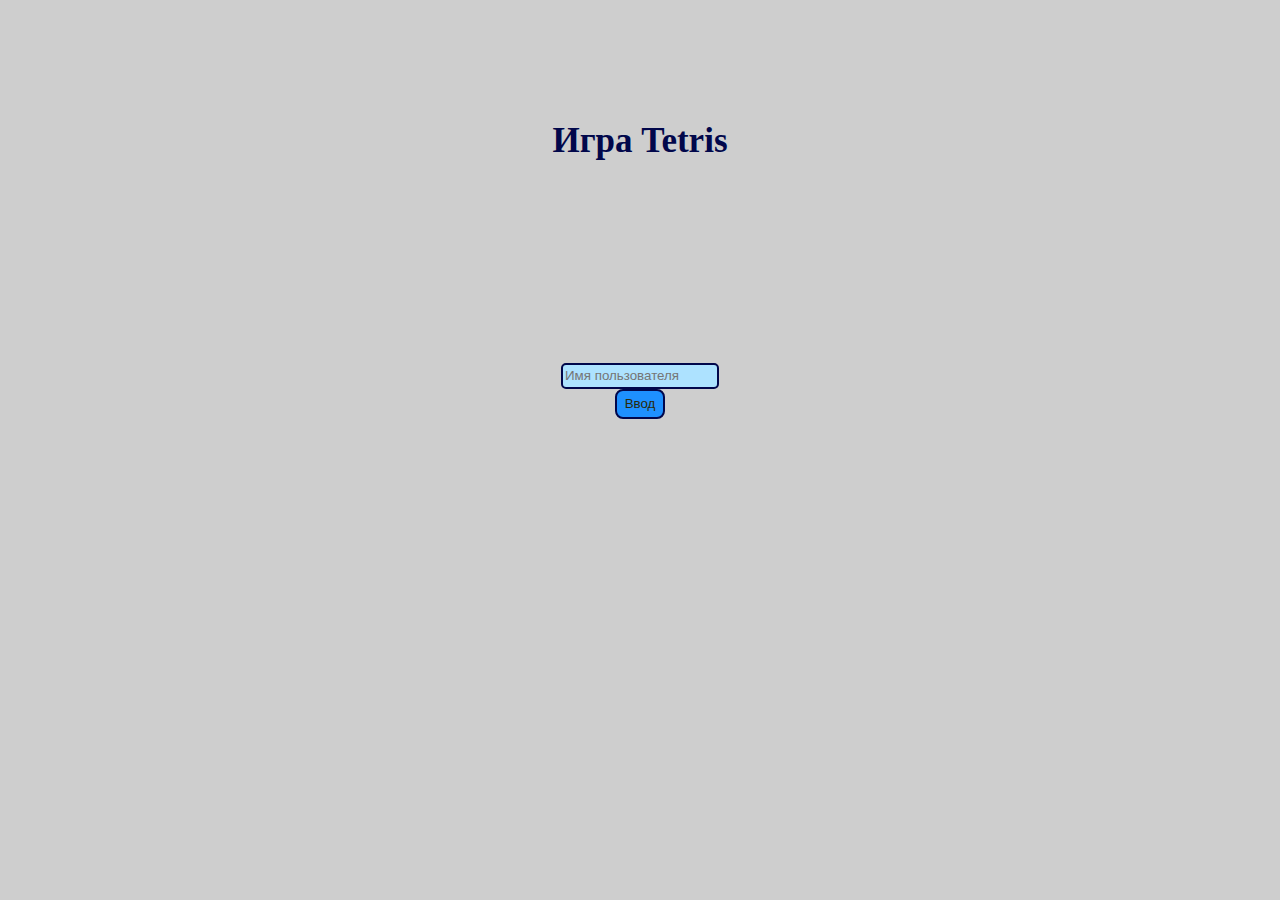
<file: Web(5 sem)/index.html>
<!DOCTYPE html>
<html lang="ru">
<head>
    <meta charset="UTF-8">
    <title>Title</title>
    <link rel="stylesheet" href="css/main.css">
</head>
<body>
<div class="main-wrapper">
    <div class="wrapper">
        <h1 class="gamename">Игра Tetris</h1>
    </div>
    <form class="form" action="main.html" method="get">
        <label>
            <input id="username" class="username" name="username" placeholder="Имя пользователя"> <br>
        </label>
            <input class="input" type="submit" value="Ввод" onclick="storeName(this.form.username.value)">
    </form>

</div>
<script>
    function storeName(name) {
        localStorage["tetris.username"] = name;
    }

    window.onload = function() {
        let name = document.getElementById("username");
        if(localStorage["tetris.username"] !== undefined)
            name.value = localStorage["tetris.username"];
    }

</script>
</body>
</html>
</file>
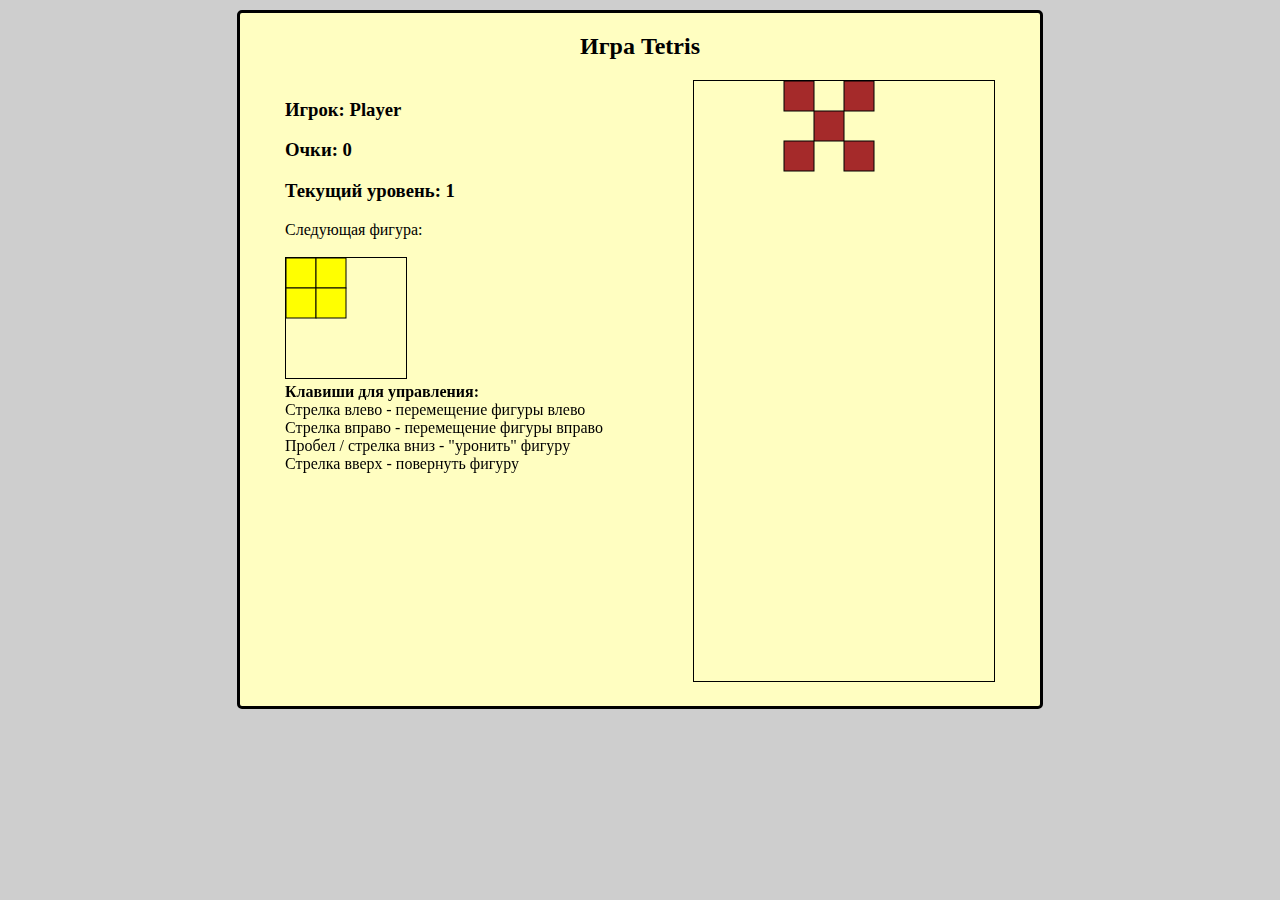
<file: Web(5 sem)/main.html>
<!DOCTYPE html>
<html lang="ru">
<head>
    <meta charset="UTF-8">
    <title>Title</title>
    <link rel="stylesheet" href="css/main.css">
</head>
<body>
    <div class="wrapper">
        <div class="main">
            <h2 style="text-align: center">Игра Tetris</h2>
            <div class="main-container">
                <div class="info-container">
                    <div>
                        <h3 id="playerName">Игрок player</h3>
                        <h3 id="score">Очки: 0</h3>
                        <h3 id="level">Текущий уровень: 1</h3>
                        Следующая фигура:
                        <br><br>
                        <canvas id="nextBrick" width="120" height="120"></canvas>
                    </div>
                    <div>
                        <b>Клавиши для управления:</b><br>
                        Стрелка влево - перемещение фигуры влево<br>
                        Стрелка вправо - перемещение фигуры вправо<br>
                        Пробел / cтрелка вниз - "уронить" фигуру<br>
                        Стрелка вверх - повернуть фигуру<br><br>
                    </div>
                </div>
                <div class="game-container">
                    <canvas id="glass" width="300" height="600">
                    </canvas>
                </div>
            </div>
        </div>
    </div>
    <script src="js/index.js" type="module"></script>
</body>
</html>
</file>
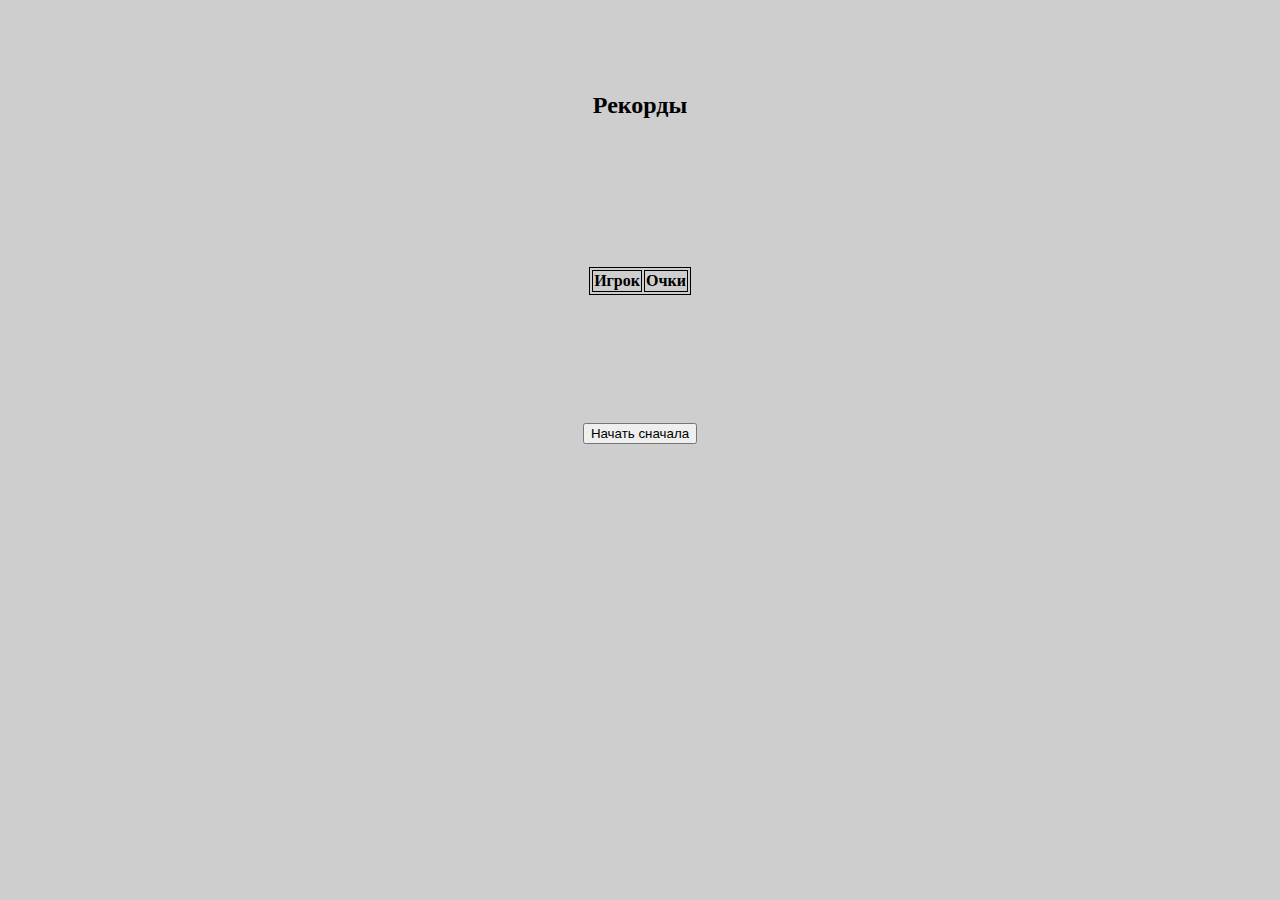
<file: Web(5 sem)/records.html>
<!DOCTYPE html>
<html lang="ru">
<head>
    <meta charset="UTF-8">
    <title>Тетрис</title>
    <link rel="stylesheet" href="css/main.css">
</head>
<body>
<div class="main-wrapper">
<h2 text-align="center">Рекорды</h2>
<table id='records'>
    <tr>
        <th>Игрок</th>
        <th>Очки</th>
    </tr>
</table>
    <button value="Начать сначала" onclick="location.href='index.html'";>Начать сначала</button>
</div>


<script src="js/records.js">
</script>
</body>
</html>
</file>
<file: Web(5 sem)/css/main.css>
body {
    background-color: #cecece;
}

table, th, td {
    border: 1px solid black;
}

.gamename {
    font-size: 35px;
    color: #01074b;
}

.wrapper {
    display: block;
    align-items: center;
    padding: 0 40px;
    margin: 0 auto;
}

.main-wrapper {
    display: flex;
    align-items: center;
    justify-content: space-around;
    flex-direction: column;
    padding: 0 40px;
    margin: 0 auto;
    height: 500px;
}

.form {
    display: flex;
    flex-direction: column;
    align-items: center;
}

.input {
    width: 50px;
    height: 30px;
    color: #292a0b;
    background-color: dodgerblue;
    border-radius: 8px;
    border: solid 2px #01074b;
}

.input:hover {
    background-color: #81bbbf;
}

.username {
    width: 150px;
    height: 20px;
    color: #292a0b;
    background-color: #ade2ff;
    border-radius: 5px;
    border: solid 2px #01074b;
}

    /*main*/

.main {
    width: 800px;
    /*padding: 60px 200px;*/
    background-color: #fffec1;
    margin: 10px auto;
    border: solid 3px black;
    border-radius: 5px;
}

.main-container {
    display: flex;
    justify-content: space-around;
    margin-bottom: 20px;
}

#glass {
    border: 1px solid black;
}

#nextBrick {
    border: 1px solid black;
}
</file>
